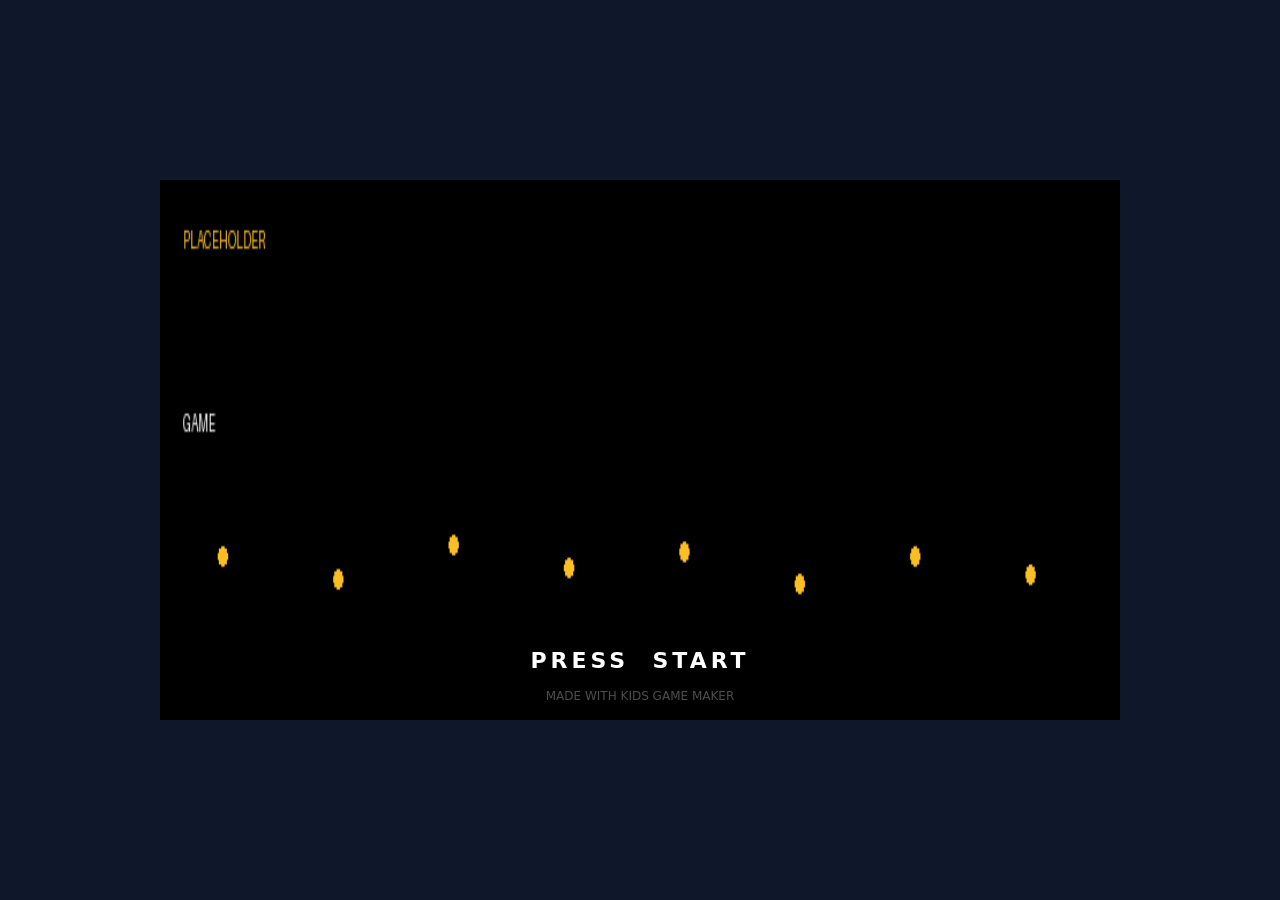
<file: index.html>
<!doctype html>
<html lang="en">
<head>
  <meta charset="utf-8"/>
  <meta name="viewport" content="width=device-width,initial-scale=1,viewport-fit=cover,user-scalable=no"/>
  <title>Kids Game Maker</title>
  <link rel="icon" href="data:image/svg+xml,%3Csvg xmlns='http://www.w3.org/2000/svg' viewBox='0 0 64 64'%3E%3Crect width='64' height='64' rx='12' fill='%230f172a'/%3E%3Cpath d='M14 38h10v10h16V38h10V22H40V12H24v10H14z' fill='%23fbbf24'/%3E%3C/svg%3E"/>
  <link rel="stylesheet" href="style.css"/>
</head>
<body>
  <main id="gameShell">
    <canvas id="game" width="960" height="540" aria-label="Platformer Game"></canvas>
    <div id="gpToast"></div>

    <section id="menuPanel" class="overlay-panel" style="display:none">
      <div class="big-menu">
        <div class="game-title-area">
          <img src="assets/art/title-logo.png" alt="Game Title" class="title-logo-img"
               onerror="this.style.display='none'; document.getElementById('title-text').style.display='block'"/>
          <div id="title-text" class="title-text-fallback" style="display:none">Kids Game Maker</div>
        </div>

        <div class="big-button-row">
          <button class="kid-btn kid-btn-play" id="btn-play">
            <span class="kid-btn-icon">PLAY</span>
            <span class="kid-btn-label">PLAY!</span>
            <span class="kid-btn-sub">Start the game</span>
          </button>

          <button class="kid-btn kid-btn-art" id="btn-art">
            <span class="kid-btn-icon">ART</span>
            <span class="kid-btn-label">MAKE ART</span>
            <span class="kid-btn-sub">Use your pictures</span>
          </button>

          <button class="kid-btn kid-btn-level" id="btn-editor">
            <span class="kid-btn-icon">BUILD</span>
            <span class="kid-btn-label">BUILD LEVELS</span>
            <span class="kid-btn-sub">Build your world</span>
          </button>
        </div>

        <div class="advanced-drawer" id="advancedDrawer">
          <button class="advanced-toggle" id="btn-more-tools" type="button" aria-expanded="false" aria-controls="advancedDrawerContent">
            <span>More Tools</span>
            <span class="advanced-chevron" aria-hidden="true">^</span>
          </button>

          <div class="advanced-drawer-content" id="advancedDrawerContent">
            <div class="advanced-row" id="genre-row">
              <span class="advanced-label">Game Type</span>
              <button class="small-btn genre-btn" data-genre="platformer">Platformer</button>
              <button class="small-btn genre-btn" data-genre="shooter">Space Shooter</button>
              <button class="small-btn genre-btn" data-genre="brawler">Beat-em-up</button>
              <button class="small-btn genre-btn" data-genre="dungeon">Dungeon Adventure</button>
              <button class="small-btn genre-btn" data-genre="racer">Kart Racer</button>
              <button class="small-btn genre-btn" data-genre="puzzle">Puzzle Room</button>
            </div>
            <div class="genre-info" id="genreInfo" aria-live="polite">
              <strong id="genreInfoTitle">Platformer</strong>
              <span id="genreInfoText">Run, jump, collect coins, and build your own levels.</span>
            </div>

            <div class="advanced-row">
              <button class="small-btn" id="btn-howtoplay">How to Play</button>
              <button class="small-btn" id="btn-fullscreen">Big Screen</button>
              <button class="small-btn" id="btn-settings">Settings</button>
              <button class="small-btn" id="btn-export">Share My Game</button>
            </div>
          </div>
        </div>
      </div>
    </section>

    <section id="artPanel" class="overlay-panel" style="display:none">
      <div class="art-manager-shell">
        <div class="panel-header">
          <button class="back-btn" id="btn-art-back">Back</button>
          <h2 class="panel-title">Make Your Art</h2>
          <p class="panel-hint">Click any box below, then pick a picture from your computer.
            It shows up in the game right away!</p>
        </div>
        <div id="art-slots-container" class="art-slots-container"></div>
      </div>
    </section>

    <section id="settingsPanel" class="overlay-panel" style="display:none">
      <div class="menu-card settings-card">
        <div class="panel-header">
          <button class="back-btn" id="btn-settings-back">Back</button>
          <h2 class="panel-title">Game Settings</h2>
          <p class="panel-hint">Move the sliders to change how the game feels.
            Try making gravity really low for moon jumping!</p>
        </div>
        <div id="settings-sliders"></div>
        <button class="small-btn" id="btn-settings-reset" style="margin-top:12px">
          Put Everything Back to Normal
        </button>
      </div>
    </section>

    <section id="howToPanel" class="overlay-panel" style="display:none">
      <div class="menu-card howto-card">
        <div class="panel-header">
          <button class="back-btn" id="btn-howto-back">Back</button>
          <h2 class="panel-title" id="howto-title">How To Play</h2>
          <p class="panel-hint" id="howto-hint">Quick controls for this game type.</p>
        </div>
        <div class="howto-body" id="howto-body"></div>
      </div>
    </section>

    <section id="noticePanel" class="overlay-panel" style="display:none">
      <div class="notice-card">
        <h2 class="notice-title" id="notice-title">Message</h2>
        <div class="notice-body" id="notice-body"></div>
        <button class="notice-btn" id="btn-notice-ok">OK</button>
      </div>
    </section>

    <section id="editorPanel" class="overlay-panel" style="display:none">
      <div id="editorSidePanel"></div>
    </section>

    <button id="btn-pause-hud" aria-label="Pause / Menu" style="display:none">☰</button>

    <div id="rotateHint" aria-hidden="true">↺ Rotate phone for a bigger screen</div>

    <nav id="touchControls" aria-label="Touch controls">
      <!-- Platformer: left/right strip (hidden in dpad mode) -->
      <div class="touch-left" id="touch-lr">
        <button data-touch="left" aria-label="Move left">Left</button>
        <button data-touch="right" aria-label="Move right">Right</button>
      </div>
      <!-- D-pad: 4-way cross (hidden in platformer mode) -->
      <div class="touch-dpad" id="touch-dpad" style="display:none">
        <button data-touch="up"    aria-label="Up"    class="dpad-up">▲</button>
        <div class="dpad-middle">
          <button data-touch="left"  aria-label="Left"  class="dpad-left">◀</button>
          <button data-touch="right" aria-label="Right" class="dpad-right">▶</button>
        </div>
        <button data-touch="down"  aria-label="Down"  class="dpad-down">▼</button>
      </div>
      <div class="touch-right">
        <button data-touch="jump"  aria-label="Jump"  class="touch-a">A</button>
        <button data-touch="shoot" aria-label="Shoot" class="touch-b">B</button>
        <button data-touch="dash"  aria-label="Dash"  class="touch-dash">Dash</button>
      </div>
    </nav>
  </main>

  <script src="js/settings.js?v=7"></script>
  <script src="js/sounds.js?v=7"></script>
  <script src="js/gamepad.js?v=7"></script>
  <script src="js/artmanager.js?v=7"></script>
  <script src="js/assets.js?v=7"></script>
  <script src="js/levels.js?v=7"></script>
  <script src="js/editor.js?v=7"></script>
  <script src="js/puzzle.js?v=7"></script>
  <script src="js/dungeon.js?v=7"></script>
  <script src="js/kart.js?v=7"></script>
  <script src="js/game.js?v=7"></script>
</body>
</html>
</file>
<file: style.css>
/* ── Base ─────────────────────────────────────────────────── */
*, *::before, *::after { box-sizing: border-box; margin: 0; padding: 0; }

html, body {
  width: 100%; height: 100%;
  background: #0f172a;
  overflow: hidden;
  font-family: 'Segoe UI', system-ui, -apple-system, sans-serif;
  color: #f8fafc;
  -webkit-tap-highlight-color: transparent;
  user-select: none;
  -webkit-user-select: none;
  touch-action: manipulation; /* kill double-tap zoom; iOS ignores user-scalable=no */
  overscroll-behavior: none;  /* stop pull-to-refresh / rubber-band during play */
}

/* ── Game shell ───────────────────────────────────────────── */
#gameShell {
  position: relative;
  width: min(100vw, calc(100vh * 16 / 9), 960px);
  height: min(100vh, calc(100vw * 9 / 16), 540px);
  margin: auto;
  top: 50%;
  transform: translateY(-50%);
  overflow: hidden;
  background: #000;
}

canvas#game {
  display: block;
  width: 100%; height: 100%;
  image-rendering: pixelated;
  image-rendering: crisp-edges;
}

@media (orientation: portrait) and (pointer: coarse) {
  #gameShell {
    width: 100vw;
    height: 100vh;
    top: 0;
    transform: none;
    background: #0f172a; /* dark fill below the canvas */
  }

  canvas#game {
    position: absolute;
    left: 0;
    top: 0;           /* anchor to top so controls can sit just below */
    width: 100vw;
    height: calc(100vw * 9 / 16);
    transform: none;
    background: #000;
  }

}

#gameShell:fullscreen {
  width: 100vw;
  height: 100vh;
  top: 0;
  transform: none;
  display: flex;
  align-items: center;
  justify-content: center;
}

#gameShell:fullscreen canvas#game,
#gameShell:fullscreen .overlay-panel,
#gameShell:fullscreen #touchControls {
  position: absolute;
  width: min(100vw, calc(100vh * 16 / 9));
  height: min(100vh, calc(100vw * 9 / 16));
  left: 50%;
  top: 50%;
  transform: translate(-50%, -50%);
}

/* ── Overlay panels (sit on top of canvas) ────────────────── */
.overlay-panel {
  position: absolute;
  inset: 0;
  display: flex;
  align-items: stretch;
  justify-content: stretch;
  z-index: 10;
  overflow: hidden;
}

/* ══════════════════════════════════════════════════════════
   MAIN MENU  —  big kid-friendly buttons
══════════════════════════════════════════════════════════ */
#menuPanel {
  background: linear-gradient(160deg, #0f172a 0%, #1e1b4b 50%, #0f172a 100%);
  align-items: center;
  justify-content: center;
}

.big-menu {
  position: relative;
  display: flex;
  flex-direction: column;
  align-items: center;
  justify-content: center;
  gap: clamp(10px, 2.8vh, 20px);
  width: 100%;
  height: 100%;
  padding: 16px 24px;
}

/* Title area */
.game-title-area {
  text-align: center;
  max-height: clamp(64px, 18vh, 100px);
  overflow: hidden;
}
.title-logo-img {
  max-height: clamp(58px, 16vh, 90px);
  max-width: min(600px, 88vw);
  object-fit: contain;
}
.title-text-fallback {
  font-size: 48px;
  font-weight: 900;
  color: #fbbf24;
  letter-spacing: -1px;
  text-shadow: 0 4px 20px rgba(251,191,36,0.4);
}

/* Three big buttons side by side */
.big-button-row {
  display: flex;
  gap: 16px;
  justify-content: center;
  flex-wrap: wrap;
  transition: transform 0.18s ease;
}

#menuPanel.advanced-open .big-button-row {
  transform: translateY(-116px);
}

.kid-btn {
  display: flex;
  flex-direction: column;
  align-items: center;
  justify-content: center;
  gap: 4px;
  width: clamp(150px, 20.5vw, 200px);
  min-height: clamp(96px, 24vh, 130px);
  border: none;
  border-radius: 16px;
  cursor: pointer;
  padding: 16px 12px;
  transition: transform 0.12s, box-shadow 0.12s;
  box-shadow: 0 8px 24px rgba(0,0,0,0.4);
  text-align: center;
}
.kid-btn:hover  { transform: scale(1.06) translateY(-3px); box-shadow: 0 16px 40px rgba(0,0,0,0.5); }
.kid-btn:active { transform: scale(0.97); }
.kid-btn.is-disabled,
.kid-btn:disabled {
  cursor: not-allowed;
  filter: grayscale(0.35);
  opacity: 0.58;
  transform: none;
  box-shadow: 0 8px 24px rgba(0,0,0,0.25);
}
.kid-btn.is-disabled:hover,
.kid-btn:disabled:hover {
  transform: none;
  box-shadow: 0 8px 24px rgba(0,0,0,0.25);
}

.kid-btn-icon  { font-size: clamp(28px, 6vh, 42px); line-height: 1; }
.kid-btn-label { font-size: clamp(17px, 3.6vh, 22px); font-weight: 900; letter-spacing: 0.5px; }
.kid-btn-sub   { font-size: 12px; opacity: 0.8; }

.kid-btn-play  { background: linear-gradient(135deg, #16a34a, #22c55e); color: #fff; }
.kid-btn-art   { background: linear-gradient(135deg, #7c3aed, #a855f7); color: #fff; }
.kid-btn-level { background: linear-gradient(135deg, #1d4ed8, #3b82f6); color: #fff; }

/* Advanced drawer */
.advanced-drawer {
  position: absolute;
  left: 24px;
  right: 24px;
  bottom: calc(12px + env(safe-area-inset-bottom, 0px));
  display: flex;
  flex-direction: column;
  align-items: center;
  gap: 8px;
  pointer-events: none;
  z-index: 30;
}

.advanced-toggle {
  pointer-events: all;
  position: relative;
  z-index: 2;
  display: inline-flex;
  align-items: center;
  gap: 8px;
  padding: 9px 16px;
  border: 1px solid rgba(255,255,255,0.16);
  border-radius: 999px;
  background: rgba(15,23,42,0.8);
  color: #e2e8f0;
  font-size: 13px;
  font-weight: 900;
  cursor: pointer;
  box-shadow: 0 6px 18px rgba(0,0,0,0.28);
  transition: background 0.15s, transform 0.12s;
}
.advanced-toggle:hover { background: rgba(30,41,59,0.95); transform: translateY(-1px); }
.advanced-chevron { font-size: 10px; transition: transform 0.15s; }

.advanced-drawer-content {
  pointer-events: all;
  width: min(820px, 100%);
  max-height: 0;
  overflow: hidden;
  display: flex;
  flex-direction: column;
  align-items: center;
  gap: 10px;
  padding: 0 14px;
  border: 1px solid rgba(255,255,255,0);
  border-radius: 18px;
  background: rgba(15,23,42,0.88);
  box-shadow: 0 16px 38px rgba(0,0,0,0.35);
  transition: max-height 0.2s ease, padding 0.2s ease, border-color 0.2s ease;
  position: relative;
  z-index: 1;
}

.advanced-drawer.open .advanced-drawer-content {
  max-height: min(230px, 42vh, calc(100% - 56px));
  overflow-y: auto;
  padding: 12px 14px 14px;
  border-color: rgba(255,255,255,0.1);
}
.advanced-drawer.open .advanced-chevron { transform: rotate(180deg); }

.advanced-label {
  color: #94a3b8;
  font-size: 13px;
  font-weight: 900;
  align-self: center;
  text-transform: uppercase;
}

/* Advanced / small buttons row */
.advanced-row {
  display: flex;
  gap: 10px;
  flex-wrap: wrap;
  justify-content: center;
  align-items: center;
}

.genre-info {
  width: min(720px, 100%);
  min-height: 42px;
  padding: 9px 12px;
  border: 1px solid rgba(251,191,36,0.18);
  border-radius: 10px;
  background: rgba(251,191,36,0.08);
  color: #e2e8f0;
  font-size: 13px;
  line-height: 1.25;
  text-align: center;
}
.genre-info strong {
  display: block;
  color: #fbbf24;
  font-size: 14px;
  margin-bottom: 2px;
}

.small-btn {
  padding: 9px 14px;
  border: 1px solid rgba(255,255,255,0.15);
  border-radius: 50px;
  background: rgba(255,255,255,0.08);
  color: #cbd5e1;
  font-size: 13px;
  font-weight: 600;
  cursor: pointer;
  transition: background 0.15s, transform 0.1s;
  white-space: nowrap;
}
.small-btn:hover  { background: rgba(255,255,255,0.16); transform: scale(1.04); }
.small-btn:active { transform: scale(0.97); }
.genre-btn-soon {
  position: relative;
  opacity: 0.68;
}
.genre-btn-soon::after {
  content: "Soon";
  display: inline-block;
  margin-left: 6px;
  padding: 1px 5px;
  border-radius: 999px;
  background: rgba(148, 163, 184, 0.18);
  color: #94a3b8;
  font-size: 10px;
  font-weight: 900;
  vertical-align: middle;
}

/* ══════════════════════════════════════════════════════════
   ART MANAGER
══════════════════════════════════════════════════════════ */
#artPanel {
  background: #0f172a;
  flex-direction: column;
}

.art-manager-shell {
  display: flex;
  flex-direction: column;
  width: 100%;
  height: 100%;
  overflow: hidden;
}

.art-slots-container {
  flex: 1;
  overflow-y: auto;
  padding: 12px 16px 20px;
  display: flex;
  flex-direction: column;
  gap: 16px;
}

.art-section {
  display: flex;
  flex-direction: column;
  gap: 14px;
}

.art-kid-note {
  padding: 11px 12px;
  border: 1px solid rgba(251,191,36,0.2);
  border-radius: 8px;
  background: rgba(251,191,36,0.08);
  color: #e2e8f0;
  font-size: 14px;
  font-weight: 800;
  line-height: 1.35;
}

.art-section-title {
  padding: 8px 10px;
  border-radius: 8px;
  background: rgba(59, 130, 246, 0.16);
  color: #dbeafe;
  font-size: 14px;
  font-weight: 900;
  text-transform: uppercase;
  letter-spacing: 0.5px;
}

.art-more {
  display: block;
  border-top: 2px dashed rgba(148, 163, 184, 0.35);
  padding-top: 12px;
}

.art-more[open] {
  display: flex;
  flex-direction: column;
  gap: 14px;
}

.art-more:not([open]) .art-group { display: none; }

.art-more summary {
  list-style: none;
  cursor: pointer;
  padding: 9px 10px;
  border-radius: 8px;
  background: rgba(15, 23, 42, 0.9);
  border: 1px solid rgba(148, 163, 184, 0.24);
  color: #e2e8f0;
  font-size: 14px;
  font-weight: 900;
  text-transform: uppercase;
  letter-spacing: 0.5px;
}

.art-more summary::-webkit-details-marker { display: none; }
.art-more summary::after {
  content: '+';
  float: right;
  color: #fbbf24;
}
.art-more[open] summary::after { content: '-'; }

/* Category group */
.art-group { display: flex; flex-direction: column; gap: 8px; }
.art-group-label {
  font-size: 15px;
  font-weight: 800;
  color: #94a3b8;
  text-transform: uppercase;
  letter-spacing: 1px;
  padding-left: 4px;
}
.art-group-note {
  color: #94a3b8;
  font-size: 12px;
  line-height: 1.35;
  padding: 0 4px 2px;
  max-width: 640px;
}

/* Grid of cards */
.art-grid {
  display: flex;
  flex-wrap: wrap;
  gap: 10px;
}

/* Individual art card */
.art-card {
  display: flex;
  flex-direction: column;
  align-items: center;
  gap: 4px;
  width: 122px;
  background: #1e293b;
  border-radius: 8px;
  padding: 12px 8px 10px;
  border: 2px solid rgba(255,255,255,0.07);
  transition: border-color 0.15s;
}
.art-card:hover { border-color: rgba(255,255,255,0.2); }

.art-preview {
  width: 76px; height: 76px;
  border-radius: 8px;
  border: 2px solid rgba(255,255,255,0.1);
  display: flex; align-items: center; justify-content: center;
  position: relative;
  overflow: hidden;
  background: rgba(255,255,255,0.04);
}
.art-thumb {
  width: 100%; height: 100%;
  object-fit: contain;
  image-rendering: pixelated;
}
.art-emoji { font-size: 36px; line-height: 1; }
.art-badge {
  position: absolute; top: 2px; right: 2px;
  font-size: 14px; line-height: 1;
}

.art-card-label {
  font-size: 12px; font-weight: 800;
  color: #e2e8f0; text-align: center;
  line-height: 1.2;
}
.art-card-sub {
  font-size: 10px; color: #64748b;
  text-align: center; line-height: 1.2;
}

.art-pick-btn {
  width: 100%;
  padding: 7px 4px;
  border: none; border-radius: 8px;
  color: #fff; font-size: 11px; font-weight: 700;
  cursor: pointer;
  margin-top: 2px;
  transition: opacity 0.12s, transform 0.1s;
}
.art-pick-btn:hover  { opacity: 0.85; transform: scale(1.03); }
.art-pick-btn:active { transform: scale(0.97); }
.art-pick-btn:disabled { opacity: 0.5; cursor: wait; }

.art-clear-btn {
  width: 100%;
  padding: 5px 4px;
  border: 1px solid rgba(255,255,255,0.15);
  border-radius: 8px;
  background: transparent; color: #94a3b8;
  font-size: 10px; font-weight: 600;
  cursor: pointer;
  transition: background 0.12s;
}
.art-clear-btn:hover { background: rgba(255,255,255,0.08); }

/* ══════════════════════════════════════════════════════════
   SHARED PANEL HEADER
══════════════════════════════════════════════════════════ */
.panel-header {
  flex-shrink: 0;
  padding: 14px 16px 10px;
  background: rgba(15,23,42,0.95);
  border-bottom: 1px solid rgba(255,255,255,0.08);
  display: flex;
  flex-direction: column;
  gap: 4px;
}

.back-btn {
  align-self: flex-start;
  padding: 8px 16px;
  background: rgba(255,255,255,0.1);
  border: 1px solid rgba(255,255,255,0.15);
  border-radius: 50px;
  color: #e2e8f0;
  font-size: 14px; font-weight: 700;
  cursor: pointer;
  transition: background 0.12s;
  margin-bottom: 4px;
}
.back-btn:hover { background: rgba(255,255,255,0.18); }

.panel-title {
  font-size: 22px; font-weight: 900; color: #fbbf24;
}
.panel-hint {
  font-size: 13px; color: #94a3b8; line-height: 1.5;
}

/* ══════════════════════════════════════════════════════════
   SETTINGS PANEL
══════════════════════════════════════════════════════════ */
#settingsPanel {
  background: #0f172a;
  align-items: flex-start;
  justify-content: flex-start;
}

.settings-card {
  width: 100%; height: 100%;
  display: flex; flex-direction: column;
  overflow: hidden;
}

#settings-sliders {
  flex: 1; overflow-y: auto;
  padding: 12px 16px;
  display: flex; flex-direction: column; gap: 2px;
}

#howToPanel {
  background: #0f172a;
  align-items: flex-start;
  justify-content: flex-start;
}

#noticePanel {
  background: rgba(2, 6, 23, 0.72);
  align-items: center;
  justify-content: center;
  padding: 24px;
}

.notice-card {
  width: min(520px, 100%);
  padding: 24px;
  border: 2px solid rgba(251,191,36,0.35);
  border-radius: 10px;
  background: #111827;
  box-shadow: 0 18px 50px rgba(0,0,0,0.5);
  text-align: center;
}

.notice-title {
  color: #fbbf24;
  font-size: 28px;
  font-weight: 900;
  margin-bottom: 12px;
}

.notice-body {
  display: grid;
  gap: 8px;
  color: #e2e8f0;
  font-size: 16px;
  line-height: 1.35;
  margin-bottom: 20px;
}

.notice-body strong {
  color: #fbbf24;
}

.notice-btn {
  min-width: 150px;
  padding: 12px 20px;
  border: 0;
  border-radius: 8px;
  background: #fbbf24;
  color: #111827;
  font-size: 16px;
  font-weight: 900;
  cursor: pointer;
}
.notice-btn:hover { filter: brightness(1.06); transform: translateY(-1px); }
.notice-btn:active { transform: translateY(1px); }

.howto-card {
  width: 100%;
  height: 100%;
  display: flex;
  flex-direction: column;
  overflow: hidden;
}

.howto-body {
  flex: 1;
  display: grid;
  align-content: center;
  gap: 12px;
  padding: 18px 26px 28px;
  overflow-y: auto;
}

.howto-row {
  display: grid;
  grid-template-columns: 150px 1fr;
  gap: 14px;
  align-items: center;
  width: min(620px, 100%);
  margin: 0 auto;
  padding: 14px 16px;
  border: 1px solid rgba(255,255,255,0.1);
  border-radius: 8px;
  background: rgba(30,41,59,0.78);
}

.howto-key {
  color: #fbbf24;
  font-size: 15px;
  font-weight: 900;
}

.howto-text {
  color: #e2e8f0;
  font-size: 16px;
  font-weight: 700;
  line-height: 1.25;
}

@media (max-width: 720px) {
  .howto-body { padding: 14px; }
  .howto-row {
    grid-template-columns: 1fr;
    gap: 4px;
  }
}

.setting-row {
  display: flex; align-items: center; gap: 12px;
  padding: 10px 0;
  border-bottom: 1px solid rgba(255,255,255,0.05);
}
.setting-label { flex: 0 0 170px; font-size: 14px; font-weight: 700; color: #cbd5e1; }
.setting-slider { flex: 1; accent-color: #f59e0b; cursor: pointer; height: 6px; }
.setting-check  { width: 22px; height: 22px; accent-color: #f59e0b; cursor: pointer; }
.setting-val    { flex: 0 0 40px; font-size: 14px; color: #fbbf24; text-align: right; font-weight: 800; }

/* Settings sections: Easy always shown; More/Debug collapse */
.settings-group { margin-top: 14px; }
.settings-group-title,
.settings-group > summary {
  font-size: 13px; font-weight: 900; color: #94a3b8;
  text-transform: uppercase; letter-spacing: 1px;
  padding: 8px 0; margin-bottom: 4px;
  border-bottom: 1px solid rgba(255,255,255,0.08);
}
.settings-group > summary { cursor: pointer; list-style: none; outline: none; }
.settings-group > summary::-webkit-details-marker { display: none; }
.settings-group > summary::after { content: ' +'; color: #f59e0b; }
.settings-group[open] > summary::after { content: ' –'; }
.settings-easy .settings-group-title { color: #fbbf24; }
.settings-debug > summary { color: #64748b; }
.settings-subtitle {
  font-size: 12px; font-weight: 900; color: #94a3b8;
  text-transform: uppercase; letter-spacing: 1px;
  margin-top: 14px; padding-top: 10px;
  border-top: 1px solid rgba(255,255,255,0.08);
}
.settings-subnote { font-size: 11px; color: #64748b; margin: 4px 0 6px; }

/* ══════════════════════════════════════════════════════════
   LEVEL EDITOR PANEL
══════════════════════════════════════════════════════════ */
#editorPanel {
  background: transparent;
  align-items: stretch;
  justify-content: flex-end;
  pointer-events: none;
}

#editorSidePanel {
  pointer-events: all;
  width: 290px;
  background: rgba(10,15,30,0.97);
  border-left: 1px solid rgba(255,255,255,0.1);
  padding: 12px 10px;
  display: flex; flex-direction: column; gap: 8px;
  overflow-y: auto;
  max-height: 540px;
  font-size: 13px;
}

/* Editor sub-components */
.ed-actionbar {
  position: sticky;
  top: -12px;
  z-index: 3;
  display: grid;
  grid-template-columns: 1fr 1fr 1fr;
  gap: 6px;
  margin: -12px -10px 8px;
  padding: 10px;
  background: rgba(10,15,30,0.98);
  border-bottom: 1px solid rgba(255,255,255,0.08);
}
.ed-topbar {
  display: none;
  position: sticky;
  top: -12px;
  z-index: 2;
  margin: -12px -10px 4px;
  padding: 10px;
  background: rgba(10,15,30,0.98);
  border-bottom: 1px solid rgba(255,255,255,0.08);
}
.ed-section { display: flex; flex-direction: column; gap: 5px; }
.ed-label {
  font-size: 10px; font-weight: 800; color: #475569;
  text-transform: uppercase; letter-spacing: 0.8px;
}
.ed-input {
  width: 100%; padding: 7px 9px;
  background: #1e293b; border: 1px solid #334155;
  border-radius: 8px; color: #f8fafc;
  font-size: 14px; font-weight: 700;
}
.ed-palette { display: flex; flex-wrap: wrap; gap: 5px; }

.ed-swatch {
  width: 42px; height: 42px;
  border: 3px solid transparent; border-radius: 10px;
  font-size: 15px; font-weight: 900; color: #fff;
  cursor: pointer;
  transition: transform 0.1s, border-color 0.1s;
  display: flex; align-items: center; justify-content: center;
}
.ed-swatch:hover  { transform: scale(1.12); }
.ed-swatch.active { border-color: #fbbf24; transform: scale(1.12); }
.ed-swatch-word {
  font-size: 11px;
  line-height: 1;
  text-align: center;
}

.ed-advanced {
  border: 1px solid rgba(255,255,255,0.08);
  border-radius: 10px;
  background: rgba(15,23,42,0.55);
  padding: 0;
}
.ed-advanced summary {
  cursor: pointer;
  padding: 10px;
  color: #fbbf24;
  font-size: 12px;
  font-weight: 900;
  list-style: none;
}
.ed-advanced summary::-webkit-details-marker { display: none; }
.ed-advanced[open] {
  padding: 0 10px 10px;
}
.ed-advanced[open] summary {
  margin: 0 -10px 8px;
  border-bottom: 1px solid rgba(255,255,255,0.08);
}

.ed-btn {
  width: 100%; padding: 9px 10px;
  background: #334155; border: none; border-radius: 9px;
  color: #e2e8f0; font-size: 13px; font-weight: 700;
  cursor: pointer; transition: background 0.12s;
}
.ed-btn:hover { background: #475569; }
.ed-btn-play { background: #16a34a; color: #fff; font-size: 14px; }
.ed-btn-play:hover { background: #22c55e; }
.ed-btn-save { background: #1d4ed8; color: #fff; }
.ed-btn-save:hover { background: #3b82f6; }
.ed-btn-menu { background: #7f1d1d; color: #fff; }
.ed-btn-menu:hover { background: #991b1b; }
#ed-playtest,
#ed-save { display: none; }

.ed-hr  { border: none; border-top: 1px solid #1e293b; margin: 2px 0; }
.ed-msg { font-size: 12px; color: #4ade80; min-height: 18px; text-align: center; font-weight: 700; }

/* ══════════════════════════════════════════════════════════
   TOUCH CONTROLS  —  bigger targets for small fingers
══════════════════════════════════════════════════════════ */
#touchControls {
  position: absolute;
  bottom: calc(10px + env(safe-area-inset-bottom, 0px));
  left: env(safe-area-inset-left, 0px);
  right: env(safe-area-inset-right, 0px);
  display: none;
  justify-content: space-between;
  padding: 0 12px;
  z-index: 20;
  pointer-events: none;
}
@media (pointer: coarse) { #touchControls { display: flex; } }

/* ── Pause / menu HUD button ─────────────────────────────── */
#btn-pause-hud {
  position: fixed;
  top: 10px;
  right: 10px;
  z-index: 200;
  width: 44px;
  height: 44px;
  border-radius: 10px;
  background: rgba(15,23,42,0.75);
  border: 2px solid rgba(255,255,255,0.25);
  color: #fff;
  font-size: 22px;
  line-height: 1;
  cursor: pointer;
  touch-action: manipulation;
  display: none; /* shown via JS when playing */
}

/* Portrait: position:fixed makes top relative to the actual visible viewport,
   not the gameShell (which is 100vh and gets clipped by Safari's toolbar). */
@media (orientation: portrait) and (pointer: coarse) {
  #touchControls {
    position: fixed !important;
    top: calc(100vw * 9 / 16 + 10px) !important;
    bottom: auto !important;
    left: 0 !important;
    right: 0 !important;
  }
  #touchControls button {
    width:  clamp(68px, 18vw, 92px) !important;
    height: clamp(68px, 18vw, 92px) !important;
    font-size: clamp(18px, 5.5vw, 28px) !important;
  }
}

/* Landscape mobile: 72px control bar fixed at bottom, canvas above it.
   No CSS variable (unreliable in Safari media queries) — hardcode 72px. */
@media (orientation: landscape) and (pointer: coarse) {
  #gameShell {
    height: min(calc(100vh - 72px), 540px);
    width: min(calc(min(100vh - 72px, 540px) * 16 / 9), 100vw, 960px);
    top: 0;
    transform: none;
  }
  /* Editor needs full height — no control bar */
  body.mode-editor #gameShell {
    height: min(100vh, 540px);
    width: min(calc(min(100vh, 540px) * 16 / 9), 100vw, 960px);
  }

  #touchControls {
    position: fixed !important;
    top: auto !important;
    bottom: 0 !important;
    left: 0 !important;
    right: 0 !important;
    height: 72px !important;
    padding: 8px 16px !important;
    background: #0a0f1a;
    border-top: 1px solid rgba(255,255,255,0.1);
    align-items: center !important;
  }

  #touchControls button {
    width:  54px !important;
    height: 54px !important;
    font-size: 18px !important;
  }
}

@media (max-width: 740px), (max-height: 500px) {
  .big-menu { padding: 8px 14px 52px; justify-content: flex-start; gap: 8px; }
  .game-title-area { max-height: 52px; }
  .title-logo-img { max-height: 50px; }
  .big-button-row { gap: 9px; }
  .kid-btn {
    width: clamp(112px, 28vw, 150px);
    min-height: 82px;
    padding: 10px 8px;
  }
  .kid-btn-sub { display: none; }
  .advanced-drawer { left: 10px; right: 10px; bottom: 8px; }
  .advanced-drawer.open .advanced-drawer-content { max-height: min(34vh, calc(100% - 56px)); }
  .advanced-row { gap: 7px; }
  .genre-info { min-height: 0; font-size: 12px; padding: 7px 9px; }
  .small-btn { padding: 8px 10px; font-size: 12px; }
}

@media (max-height: 500px) {
  #menuPanel.advanced-open .big-button-row {
    transform: translateY(-42px);
  }
}

@media (orientation: portrait) and (pointer: coarse) {
  #menuPanel.advanced-open .big-button-row {
    transform: none;
  }
}

.touch-left, .touch-right {
  display: flex; gap: 8px; align-items: flex-end;
  pointer-events: all;
}

/* D-pad cross layout */
.touch-dpad {
  display: flex;
  flex-direction: column;
  align-items: center;
  gap: 4px;
  pointer-events: all;
}
.dpad-middle {
  display: flex;
  gap: 4px;
  align-items: center;
}
.touch-dpad button {
  width: clamp(50px, 13vw, 68px) !important;
  height: clamp(50px, 13vw, 68px) !important;
  font-size: clamp(16px, 4.5vw, 24px) !important;
  border-radius: 12px !important;
}

#touchControls button {
  width: clamp(60px, 15vw, 80px);
  height: clamp(60px, 15vw, 80px);
  border-radius: 50%; border: none;
  background: rgba(255,255,255,0.2);
  color: #fff;
  font-size: clamp(17px, 5vw, 26px); font-weight: 900;
  cursor: pointer;
  backdrop-filter: blur(6px);
  transition: background 0.1s, transform 0.1s;
  -webkit-tap-highlight-color: transparent;
  -webkit-user-select: none; user-select: none;
  touch-action: manipulation;
  box-shadow: 0 4px 12px rgba(0,0,0,0.3);
}
#touchControls button.isDown {
  background: rgba(251,191,36,0.6);
  transform: scale(0.94);
}

.touch-a    { background: rgba(22,163,74,0.6)  !important; }
.touch-b    { background: rgba(220,38,38,0.6)  !important; font-size: 20px !important; }
.touch-dash { background: rgba(99,102,241,0.6) !important; font-size: 22px !important; }

/* ── Gamepad toast ────────────────────────────────────────── */
#gpToast {
  position: absolute; top: 14px; right: 14px;
  background: #1e293b; color: #fbbf24;
  padding: 10px 18px; border-radius: 50px;
  font: bold 14px system-ui;
  opacity: 0; transition: opacity 0.4s;
  pointer-events: none; z-index: 9999;
  box-shadow: 0 4px 16px rgba(0,0,0,0.4);
}

/* ── Scrollbar styling ────────────────────────────────────── */
::-webkit-scrollbar { width: 6px; }
::-webkit-scrollbar-track { background: rgba(255,255,255,0.04); border-radius: 3px; }
::-webkit-scrollbar-thumb { background: rgba(255,255,255,0.15); border-radius: 3px; }
::-webkit-scrollbar-thumb:hover { background: rgba(255,255,255,0.25); }

/* ── Portrait rotate nudge ────────────────────────────────── */
#rotateHint {
  display: none; /* hidden by default and in landscape */
  position: absolute;
  left: 0; right: 0;
  top: calc(100vw * 9 / 16 + 110px); /* below touch controls */
  text-align: center;
  color: rgba(255,255,255,0.35);
  font-size: 13px;
  letter-spacing: 0.3px;
  pointer-events: none;
  z-index: 5;
  user-select: none;
}

@media (orientation: portrait) and (pointer: coarse) {
  #rotateHint { display: block; }
  /* Hide nudge when any overlay panel is open */
  body:has(.overlay-panel[style*="display: flex"]) #rotateHint,
  body:has(.overlay-panel[style*="display:flex"])   #rotateHint { display: none; }
}
</file>
